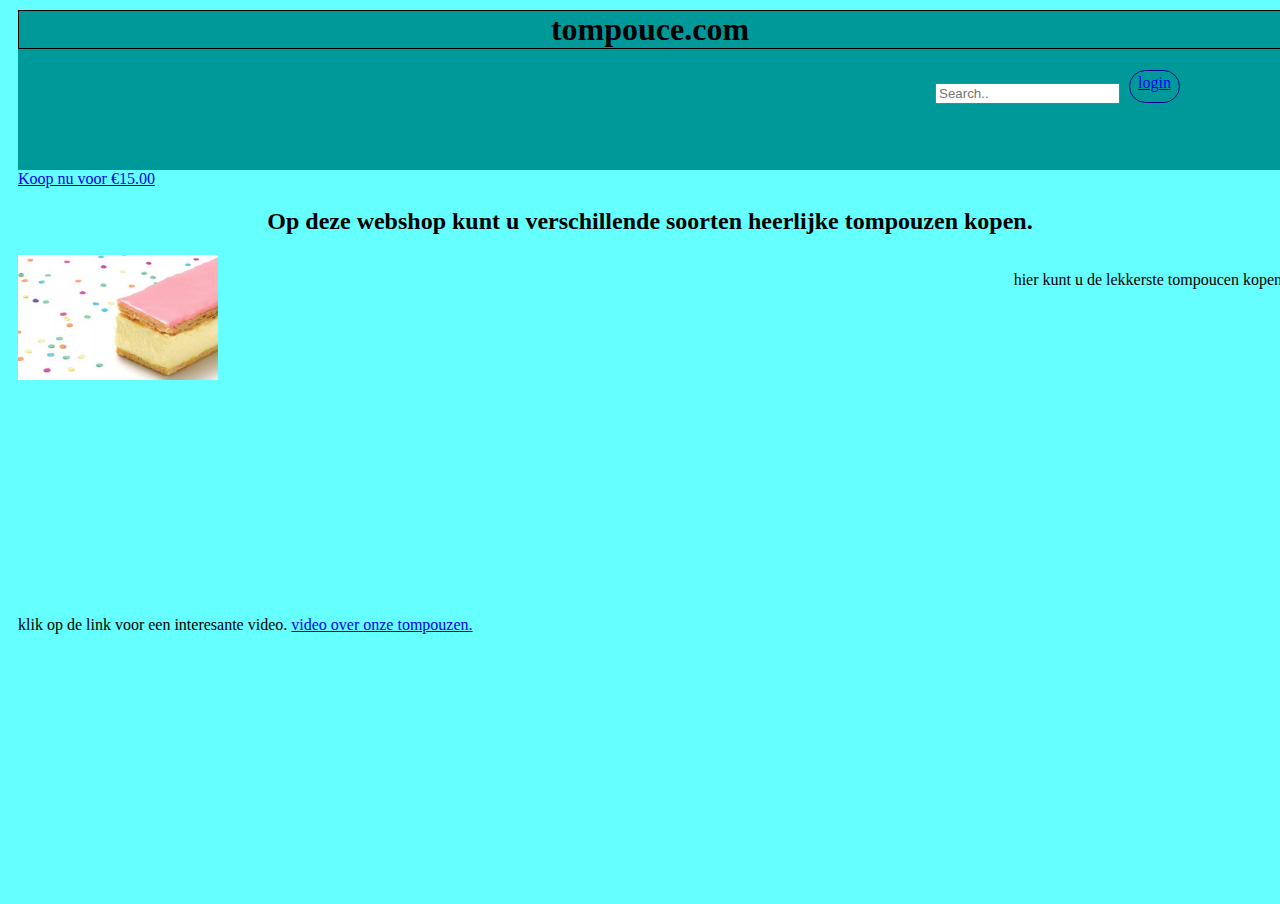
<file: index.html>
<!DOCKTYPE html>

<html lang="nl">
	<head>
		<title>
			tompouce.com
		</title>
				<link rel="stylesheet" type="text/css" href="style.css">
				
				<link rel="icon" type="image/x-icon" href="dikkevettetompouce.png">
	</head>
		<body>
		<div id="wrapper">
			<header>
			<h1>tompouce.com</h1>
			<div id= "loginwrapper">
				<div> <a href="login.html" id="logintext">login</a> </div>
	
			</div>
			<div id="search"> <input type="text" placeholder="Search.."> </div>
			</header>
				<nav>
				<a href = "bestellen.html"> Koop nu voor €15.00 </a>
				<h2>Op deze webshop kunt u verschillende soorten heerlijke tompouzen kopen.</h2>
				</nav>
				<article>
				<p>hier kunt u de lekkerste tompoucen kopen</p>
			</article>
				<div id="afbeelding">
				<img src = "jeoma.jpg" width = "200" 
				</div>
				<footer>
				<p>klik op de link voor een interesante video.
				<a href = "https://www.youtube.com/watch?v=fC7oUOUEEi4"> video over onze tompouzen. </a></p>
				</footer>
			 </div>
			
 
		</body>
</html>
</file>
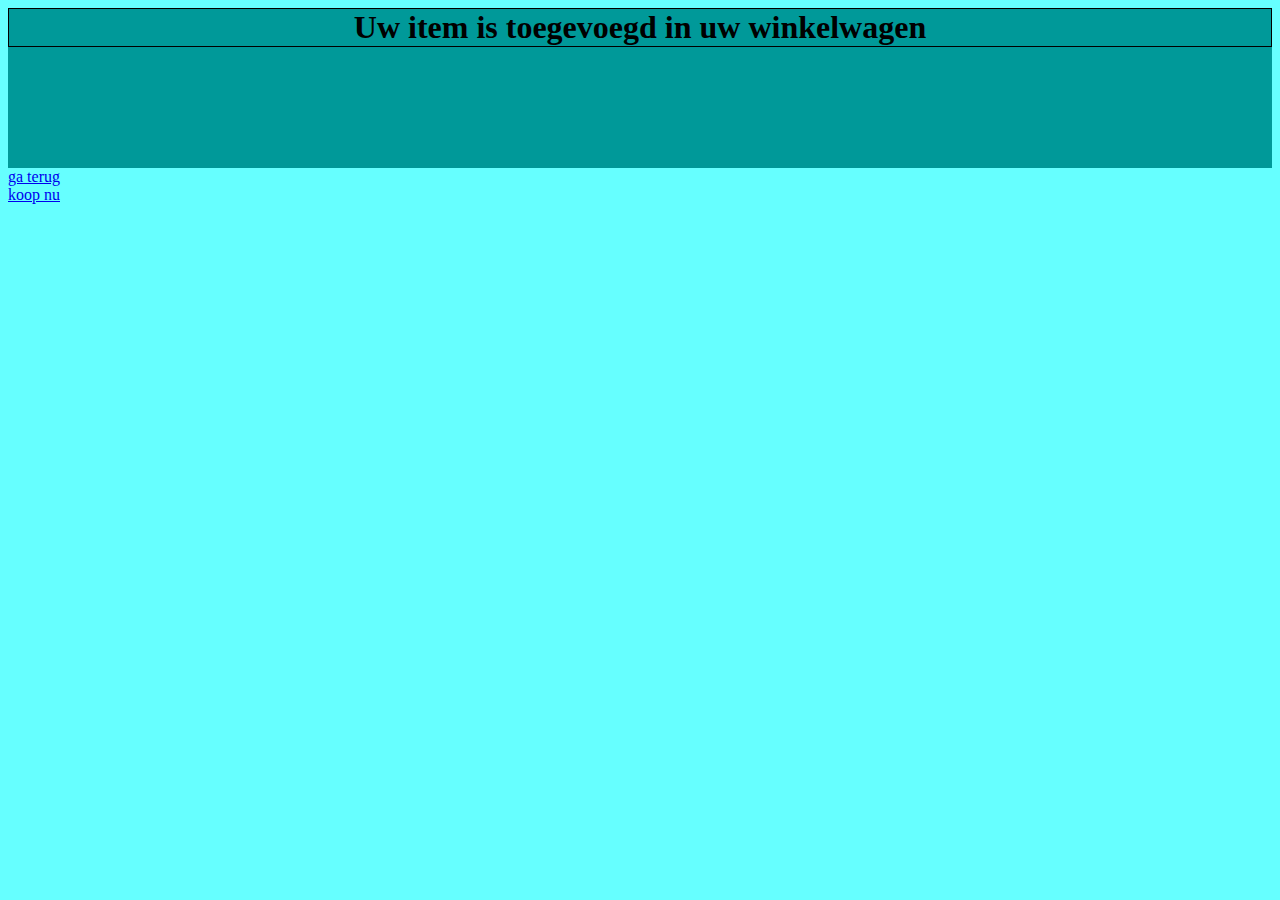
<file: bestellen.html>
<!DOCKTYPE html>
	
<html lang="nl">
	<head>
		<header>
				<h1>Uw item is toegevoegd in uw winkelwagen</h1>
		</header>
			<link rel="stylesheet" type="text/css" href="style.css">
	</head>
				<body> 
				<div id="Ga terug">
				<a href = "index.html"> ga terug </a>
				</div>
				<div id="koop nu">
				<a href = "index.html"> koop nu</a>
				</div>
				</body>
</html>
</file>
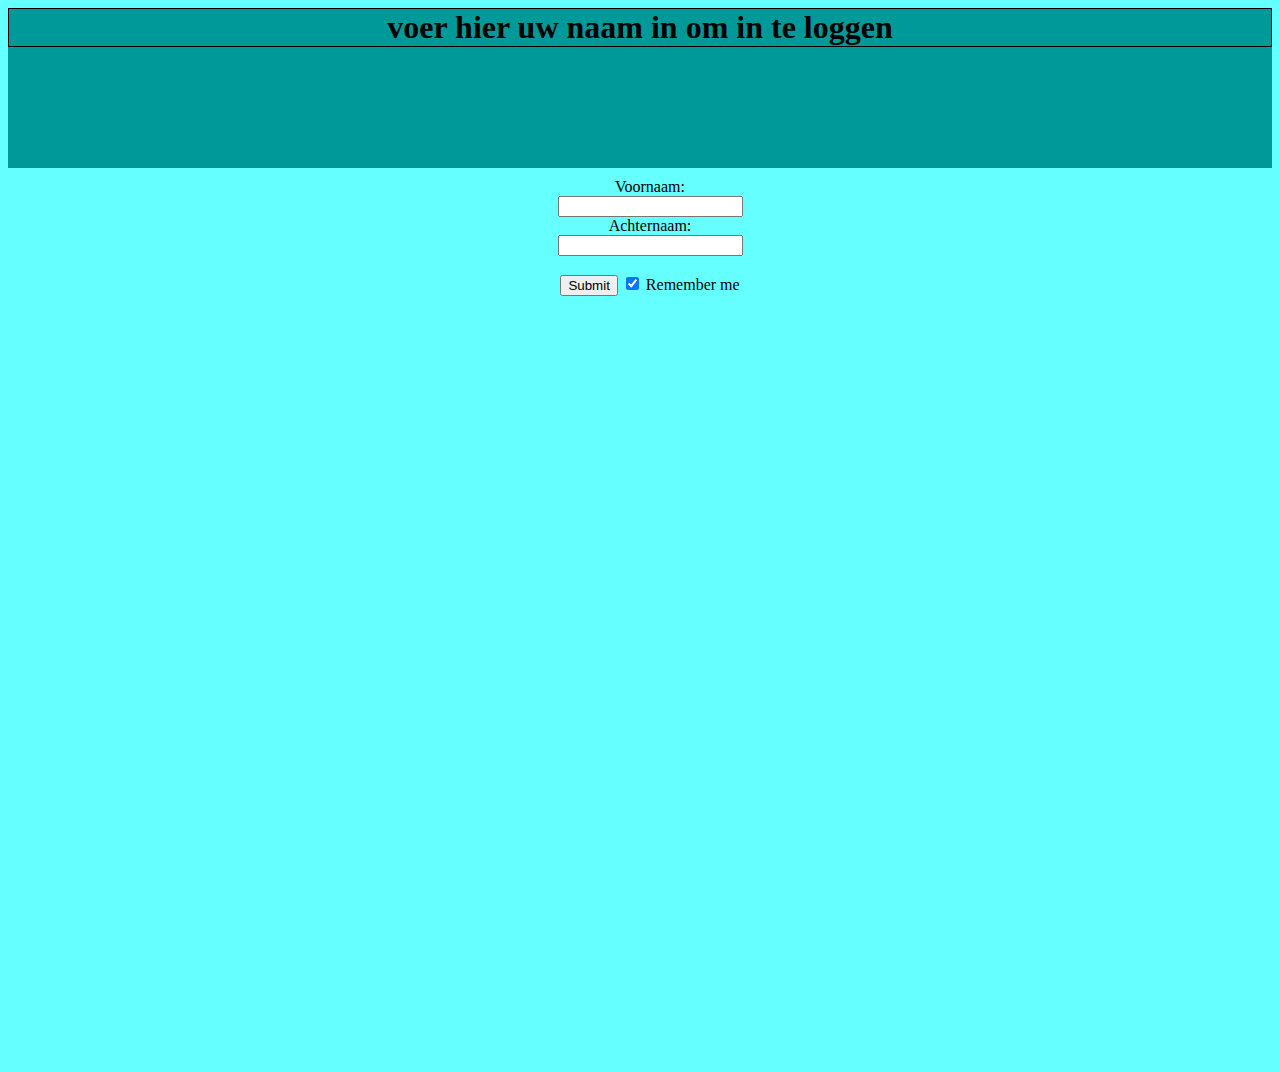
<file: login.html>
<!DOCKTYPE html>

<html lang="nl">
	<head>
	<header>
			<h1>voer hier uw naam in om in te loggen</h1>
	</header>
<link rel="stylesheet" type="text/css" href="style.css">
	</head>
				<body>
				<div id="wrapper">
					<div id="inloggen">
				 	<form action="index.html">
					  <label for="fname">Voornaam:</label><br>
					  <input type="text" id="fname" name="fname" value=""><br>
					  <label for="lname">Achternaam:</label><br>
					  <input type="text" id="lname" name="lname" value=""><br><br>
					  <input type="submit" value="Submit">
					   <label>
      <input type="checkbox" checked="checked" name="remember"> Remember me
    </label>
					</form> 
					</div>
				</div>
				</body>
</html>
</file>
<file: style.css>
h1 {
	text-align: center;
	color: black;
	border: 1px black solid;
}
h2 {
	text-align: center;
}

body {
	Background-color: rgb(102, 255, 255);
	font-family: Comic sans MS;
}
header {
	background-color: rgb(0, 153, 153); 
	height: 160px; 
	
}
nav {
	marigin: auto;
}
article {
	float: right;
}

#wrapper {
   color: black;
   width: 100%;
   height: 100%;
   margin: 10px;
}

#loginwrapper {
	position: absolute;
	right: 100px;
	border: 1px darkblue solid;
	border-radius: 25px;
	padding: 8px 8px;
	width:  33px;
	height: 15px;
}

#logintext {
	position: relative;
	bottom: 5px;
}

#search {
	position: absolute;
	right: 160px;
	top: 83px;
	
}

 #inloggen { 
	text-align: center;
 }	
 
footer {
	position: absolute;
	top: 600px;
	text-align: center;
}
</file>
